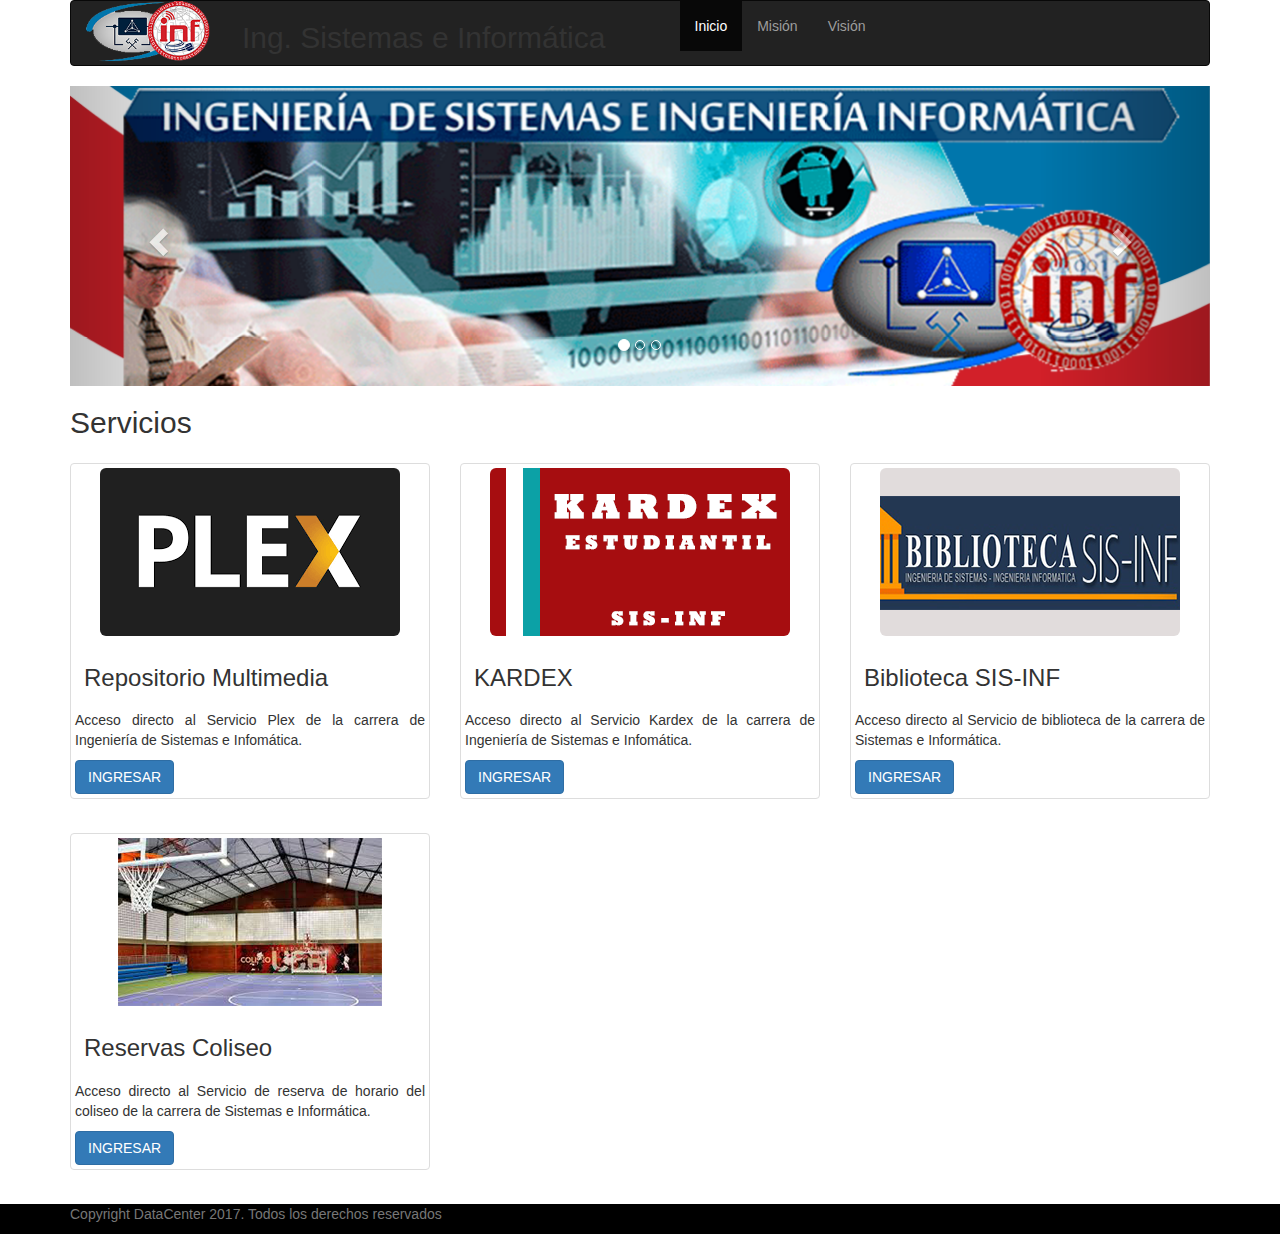
<file: index.html>
<!DOCTYPE html>
<html lang="en">
<head>
	<meta charset="UTF-8">
	<title>Sistemas e Informatica</title>
	<link rel="icon" type="image/png" href="img/Sisinf.png">
	<meta name="viewport" content="width=device-width, user-scalable=no, initial-scale=1.0, maximum-scale=1.0, minimum-scale=1.0">
	<link rel="stylesheet" href="css/bootstrap.css">
	<link rel="stylesheet" href="css/estilos.css">
</head>
<body>
	<div id="menu" class="container">
		<nav class="navbar navbar-inverse">
			<div class="container">
				<div class="navbar-header">
					<div class="row">
						<div class="col-md-3 col-xs-4">
							<img style="height: 100%; width: 100%;" src="img/Sisinf.png" alt="">
						</div>
						<div class="col-md-9 col-xs-8">
							<h2 class="">Ing. Sistemas e Informática</h2>
						</div>
					</div>
				</div>
				<ul class="nav navbar-nav">
					<li class="active"><a href="index.html">Inicio</a></li>	
					<li><a href="mision.html">Misión</a></li>
					<li><a href="vision.html">Visión</a></li>
				</ul>
			</div>
		</nav>
	</div>
	<div id="caruselimgs" class="container">
		<div class="row">
			<div class="col-md-12">
				<div id="carousel1" class="carousel slide" data-ride="carousel">
					<ol class="carousel-indicators">
						<li data-target="#carousell" data-slide-to="0" class="active"></li>
						<li data-target="#carousell" data-slide-to="1"></li>
						<li data-target="#carousell" data-slide-to="2"></li>
					</ol>
					<div class="carousel-inner" role="listbox">
						<div class="item active">
							<img src="img/carusel/sisinfportada.png" alt="Imagen 1">
							<div class="carousel-caption"></div>
						</div>
						<div class="item">
							<img src="img/carusel/contenido.png" alt="Imagen 2">
							<div class="carousel-caption"></div>
						</div>
						<div class="item">
							<img src="img/carusel/datacenter.png" alt="Imagen 3">
							<div class="carousel-caption"></div>
						</div>
					</div>
					<a class="left carousel-control" href="#carousel1" role="button" data-slide="prev">
					    <span class="glyphicon glyphicon-chevron-left" aria-hidden="true"></span>
					    <span class="sr-only">Anterior</span>
					  </a>
					 <a class="right carousel-control" href="#carousel1" role="button" data-slide="next">
					    <span class="glyphicon glyphicon-chevron-right" aria-hidden="true"></span>
					    <span class="sr-only">Siguiente</span>
					 </a>
				</div>
			</div>
		</div>
	</div>
	<div id="servicios" class="container">
		<h2 class="caption">Servicios</h2>
		<div class="row">
			<div class="col-md-4 col-xs-12">
				<div class="thumbnail espacio_sup">
					<img class="img-rounded" src="img/servicios/plex.png" alt="">
					<h3 class="caption">Repositorio Multimedia</h3>
					<p class="text-justify">
						Acceso directo al Servicio Plex de la carrera de Ingeniería de Sistemas e Infomática.
					</p>
					<a href="http://10.10.30.15:32400/web/index.html" class="btn btn-primary">INGRESAR</a>
				</div>
			</div>
			<div class="col-md-4 col-xs-12">
				<div class="thumbnail espacio_sup">
					<img class="img-rounded" src="img/servicios/kardex.png" alt="">
					<h3 class="caption">KARDEX</h3>
					<p class="text-justify">
						Acceso directo al Servicio Kardex de la carrera de Ingeniería de Sistemas e Infomática.    	
					</p>
					<a href="http://www.sisinf.edu/kardex/" class="btn btn-primary">INGRESAR</a>
				</div>
			</div>
			<div class="col-md-4 col-xs-12">
				<div class="thumbnail espacio_sup">
					<img class="img-rounded" src="img/servicios/bibliotecasisinf.png" alt="">
					<h3 class="caption">Biblioteca SIS-INF</h3>
					<p class="text-justify">
						Acceso directo al Servicio de biblioteca de la carrera de Sistemas e Informática.
					</p>
					<a href="http://biblioteca.sisinf.edu/lector/" class="btn btn-primary">INGRESAR</a>
				</div>
			</div>
		</div>
		<div class="row">
				<div class="col-md-4 col-xs-12">
					<div class="thumbnail espacio_sup">
						<img class="img-rounded" src="img/servicios/coliseo.png" alt="">
						<h3 class="caption">Reservas Coliseo</h3>
						<p class="text-justify">
							Acceso directo al Servicio de reserva de horario del coliseo de la carrera de Sistemas e Informática.
						</p>
						<a href="http://coliseo.sisinf.edu/" class="btn btn-primary">INGRESAR</a>
					</div>
				</div>
		</div>
	</div>
	<div id="footer" class="espacio_sup">
		<div class="container">
			<p class="text-muted">Copyright DataCenter 2017. Todos los derechos reservados</p>
		</div>
	</div>
	<script src="js/jquery.js"></script>
<script src="js/bootstrap.min.js"></script>
</body>
</html>
</file>
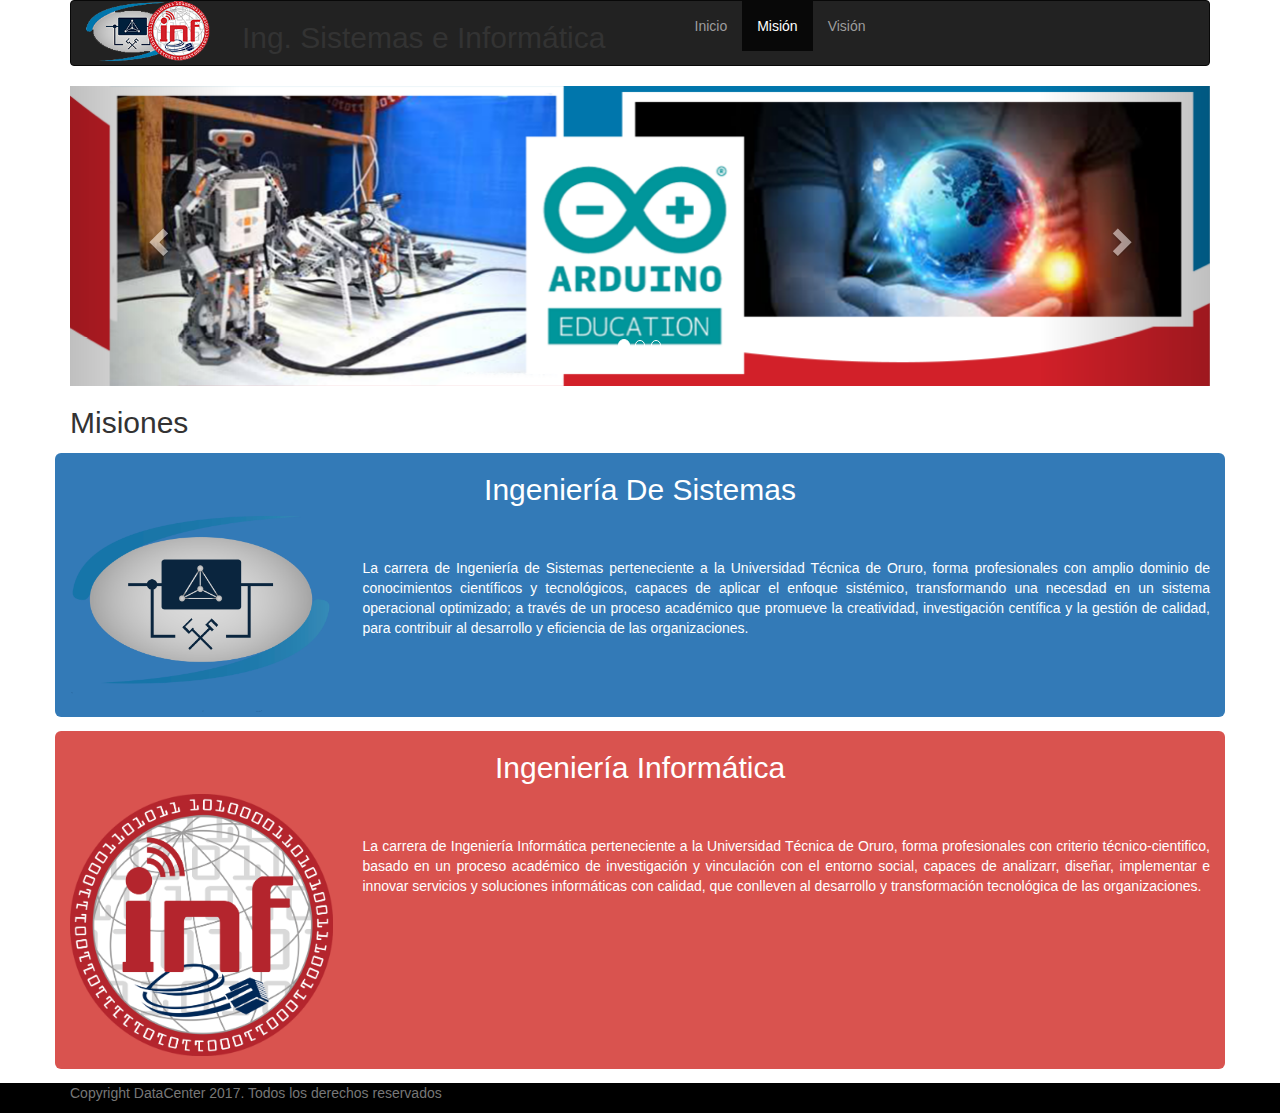
<file: mision.html>
<!DOCTYPE html>
<html lang="en">
<head>
	<meta charset="UTF-8">
	<title>Sistemas e Informatica</title>
	<link rel="icon" type="image/png" href="img/Sisinf.png">
	<meta name="viewport" content="width=device-width, user-scalable=no, initial-scale=1.0, maximum-scale=1.0, minimum-scale=1.0">
	<link rel="stylesheet" href="css/bootstrap.css">
	<link rel="stylesheet" href="css/estilos.css">
</head>
<body>
	<div id="menu" class="container">
		<nav class="navbar navbar-inverse">
			<div class="container">
				<div class="navbar-header">
					<div class="row">
						<div class="col-md-3 col-xs-4">
							<img style="height: 100%; width: 100%;" src="img/Sisinf.png" alt="">
						</div>
						<div class="col-md-9 col-xs-8">
							<h2 class="">Ing. Sistemas e Informática</h2>
						</div>
					</div>
				</div>
				<ul class="nav navbar-nav">
					<li><a href="index.html">Inicio</a></li>	
					<li class="active"><a href="mision.html">Misión</a></li>
					<li><a href="vision.html">Visión</a></li>
				</ul>
			</div>
		</nav>
	</div>
	<div id="caruselimgs" class="container">
		<div class="row">
			<div class="col-md-12">
				<div id="carousel1" class="carousel slide" data-ride="carousel">
					<ol class="carousel-indicators">
						<li data-target="#carousell" data-slide-to="0" class="active"></li>
						<li data-target="#carousell" data-slide-to="1"></li>
						<li data-target="#carousell" data-slide-to="2"></li>
					</ol>
					<div class="carousel-inner" role="listbox">
						<div class="item">
							<img src="img/carusel/sisinfportada.png" alt="Imagen 1">
							<div class="carousel-caption"></div>
						</div>
						<div class="item active">
							<img src="img/carusel/contenido.png" alt="Imagen 2">
							<div class="carousel-caption"></div>
						</div>
						<div class="item">
							<img src="img/carusel/datacenter.png" alt="Imagen 3">
							<div class="carousel-caption"></div>
						</div>
					</div>
					<a class="left carousel-control" href="#carousel1" role="button" data-slide="prev">
					    <span class="glyphicon glyphicon-chevron-left" aria-hidden="true"></span>
					    <span class="sr-only">Anterior</span>
					  </a>
					 <a class="right carousel-control" href="#carousel1" role="button" data-slide="next">
					    <span class="glyphicon glyphicon-chevron-right" aria-hidden="true"></span>
					    <span class="sr-only">Siguiente</span>
					 </a>
				</div>
			</div>
		</div>
	</div>
	<div class="container">
		<h2 class="caption">Misiones</h2>
		<div class="row btn-primary img-rounded espacio_sup">
			<div class="row">
				<h2 class="caption text-center">Ingeniería De Sistemas</h2>
			</div>
			<div class="col-md-3">
				<img style="heigth:100%;width:100%;" src="img/LOGO_SIS.png" alt="">
			</div>
			<div class="col-md-9">
				<p class="text-justify espacio_sup2">
					La carrera de Ingeniería de Sistemas perteneciente a la Universidad Técnica de Oruro, forma profesionales con amplio dominio de conocimientos científicos y tecnológicos, capaces de aplicar el enfoque sistémico, transformando una necesdad en un sistema operacional optimizado; a través de un proceso académico que promueve la creatividad, investigación centífica y la gestión de calidad, para contribuir al desarrollo y eficiencia de las organizaciones.
				</p>
			</div>
		</div>
		<div class="row btn-danger img-rounded espacio_sup">
			<div class="row">
				<h2 class="caption text-center">Ingeniería Informática</h2>
			</div>
			<div class="col-md-3">
				<img style="heigth:100%;width:100%;margin-bottom:5%;" src="img/LOGO_INF.png" alt="">
			</div>
			<div class="col-md-9">
				<p class="text-justify espacio_sup2">
					La carrera de Ingeniería Informática perteneciente a la Universidad Técnica de Oruro, forma profesionales con criterio técnico-cientifico, basado en un proceso académico de investigación y vinculación con el entorno social, capaces de analizarr, diseñar, implementar e innovar servicios y soluciones informáticas con calidad, que conlleven al desarrollo y transformación tecnológica de las organizaciones.
				</p>
			</div>
		</div>
	</div>
	
	<!--<div id="servicios" class="container">
		<h2 class="caption">Servicios</h2>
		<div class="row">
			<div class="col-md-4 col-xs-12">
				<div class="thumbnail espacio_sup">
					<img class="img-rounded" src="img/servicios/plex.png" alt="">
					<h3 class="caption">Repositorio Multimedia</h3>
					<p class="text-justify">
						Acceso directo al Servicio Plex de la carrera de Ingeniería de Sistemas e Infomática.
					</p>
					<a href="https://www.plex.tv/sign-in/" class="btn btn-primary">INGRESAR</a>
				</div>
			</div>
			<div class="col-md-4 col-xs-12">
				<div class="thumbnail espacio_sup">
					<img class="img-rounded" src="img/servicios/SINFonia.png" alt="">
					<h3 class="caption">SINFonia</h3>
					<p class="text-justify">
						Acceso directo al Servicio SINFonia de la carrera de Ingeniería de Sistemas e Infomática.    	
					</p>
					<a href="http://www.sisinf.edu/kardex/" class="btn btn-primary">INGRESAR</a>
				</div>
			</div>
			<div class="col-md-4 col-xs-12">
				<div class="thumbnail espacio_sup">
					<img class="img-rounded" src="img/servicios/bibliotecasisinf.png" alt="">
					<h3 class="caption">Biblioteca SIS-INF</h3>
					<p class="text-justify">
						Acceso directo al Servicio de biblioteca de la carrera de Sistemas e Informática.
					</p>
					<a href="http://biblioteca.sisinf.edu/lector/" class="btn btn-primary">INGRESAR</a>
				</div>
			</div>
		</div>
		<div class="row">
				<div class="col-md-4 col-xs-12">
					<div class="thumbnail espacio_sup">
						<img class="img-rounded" src="img/servicios/coliseo.png" alt="">
						<h3 class="caption">Resrvas Coliseo</h3>
						<p class="text-justify">
							Acceso directo al Servicio de reserva de horario del coliseo de la carrera de Sistemas e Informática.
						</p>
						<a href="http://coliseo.sisinf.edu/" class="btn btn-primary">INGRESAR</a>
					</div>
				</div>
		</div>
	</div>-->
	<div id="footer" class="espacio_sup">
		<div class="container">
			<p class="text-muted">Copyright DataCenter 2017. Todos los derechos reservados</p>
		</div>
	</div>
	<script src="js/jquery.js"></script>
<script src="js/bootstrap.min.js"></script>
</body>
</html>
</file>
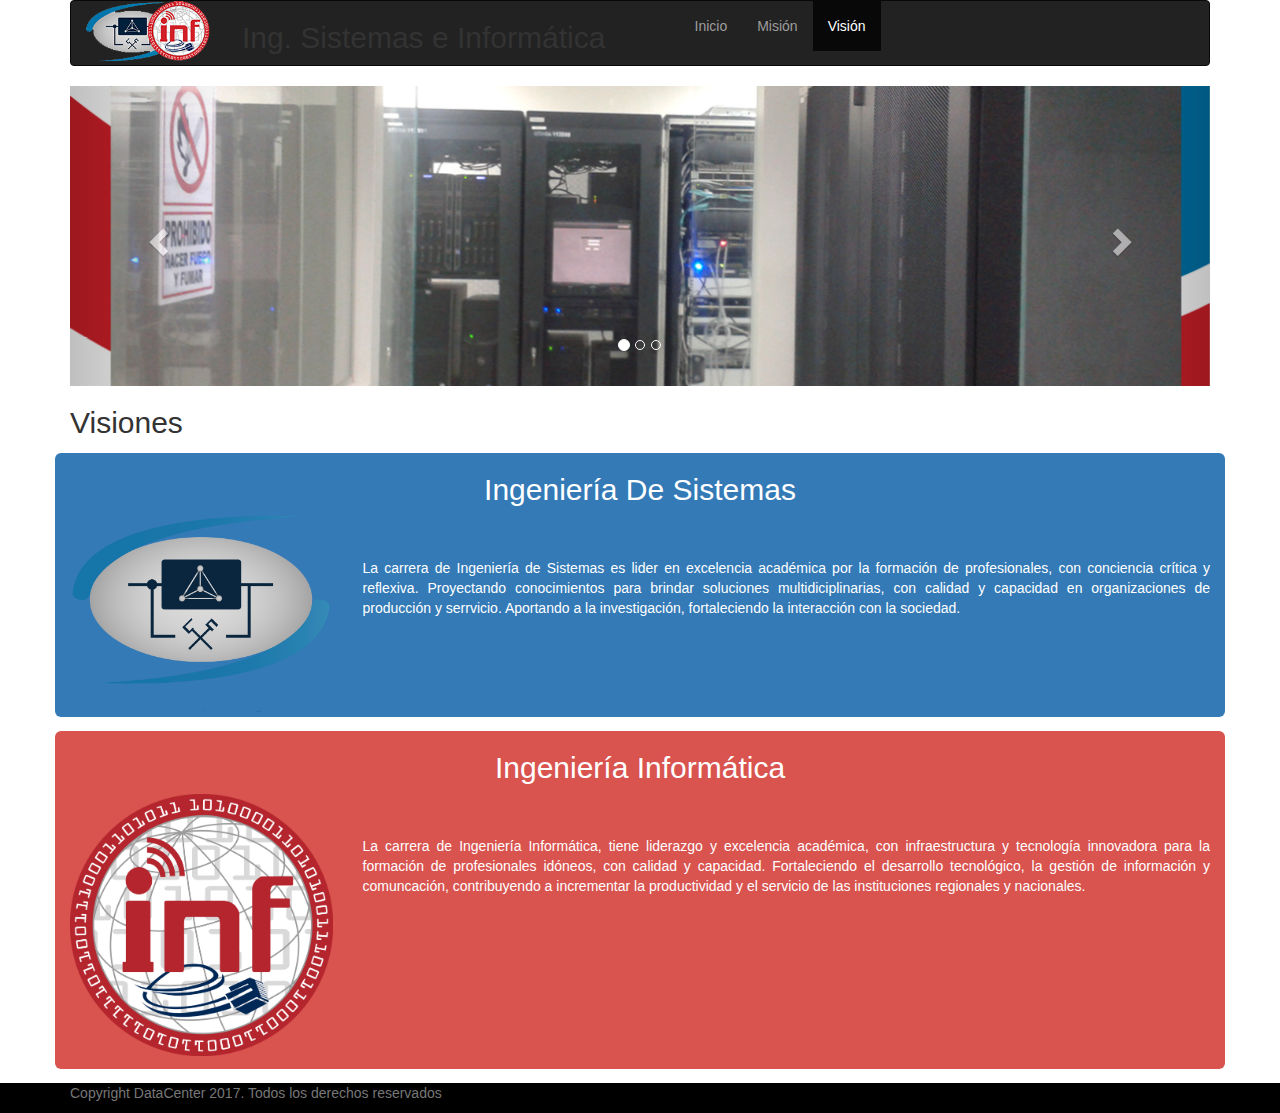
<file: vision.html>
<!DOCTYPE html>
<html lang="en">
<head>
	<meta charset="UTF-8">
	<title>Sistemas e Informatica</title>
	<link rel="icon" type="image/png" href="img/Sisinf.png">
	<meta name="viewport" content="width=device-width, user-scalable=no, initial-scale=1.0, maximum-scale=1.0, minimum-scale=1.0">
	<link rel="stylesheet" href="css/bootstrap.css">
	<link rel="stylesheet" href="css/estilos.css">
</head>
<body>
	<div id="menu" class="container">
		<nav class="navbar navbar-inverse">
			<div class="container">
				<div class="navbar-header">
					<div class="row">
						<div class="col-md-3 col-xs-4">
							<img style="height: 100%; width: 100%;" src="img/Sisinf.png" alt="">
						</div>
						<div class="col-md-9 col-xs-8">
							<h2 class="">Ing. Sistemas e Informática</h2>
						</div>
					</div>
				</div>
				<ul class="nav navbar-nav">
					<li><a href="index.html">Inicio</a></li>	
					<li><a href="mision.html">Misión</a></li>
					<li class="active"><a href="vision.html">Visión</a></li>
				</ul>
			</div>
		</nav>
	</div>
	<div id="caruselimgs" class="container">
		<div class="row">
			<div class="col-md-12">
				<div id="carousel1" class="carousel slide" data-ride="carousel">
					<ol class="carousel-indicators">
						<li data-target="#carousell" data-slide-to="0" class="active"></li>
						<li data-target="#carousell" data-slide-to="1"></li>
						<li data-target="#carousell" data-slide-to="2"></li>
					</ol>
					<div class="carousel-inner" role="listbox">
						<div class="item">
							<img src="img/carusel/sisinfportada.png" alt="Imagen 1">
							<div class="carousel-caption"></div>
						</div>
						<div class="item">
							<img src="img/carusel/contenido.png" alt="Imagen 2">
							<div class="carousel-caption"></div>
						</div>
						<div class="item active">
							<img src="img/carusel/datacenter.png" alt="Imagen 3">
							<div class="carousel-caption"></div>
						</div>
					</div>
					<a class="left carousel-control" href="#carousel1" role="button" data-slide="prev">
					    <span class="glyphicon glyphicon-chevron-left" aria-hidden="true"></span>
					    <span class="sr-only">Anterior</span>
					  </a>
					 <a class="right carousel-control" href="#carousel1" role="button" data-slide="next">
					    <span class="glyphicon glyphicon-chevron-right" aria-hidden="true"></span>
					    <span class="sr-only">Siguiente</span>
					 </a>
				</div>
			</div>
		</div>
	</div>
	<div class="container">
		<h2 class="caption">Visiones</h2>
		<div class="row btn-primary img-rounded espacio_sup">
			<div class="row">
				<h2 class="caption text-center">Ingeniería De Sistemas</h2>
			</div>
			<div class="col-md-3">
				<img style="heigth:100%;width:100%;" src="img/LOGO_SIS.png" alt="">
			</div>
			<div class="col-md-9">
				<p class="text-justify espacio_sup2">
					La carrera de Ingeniería de Sistemas es lider en excelencia académica por la formación de profesionales, con conciencia crítica y reflexiva. Proyectando conocimientos para brindar soluciones multidiciplinarias, con calidad y capacidad en organizaciones de producción y serrvicio. Aportando a la investigación, fortaleciendo la interacción con la sociedad.
				</p>
			</div>
		</div>
		<div class="row btn-danger img-rounded espacio_sup">
			<div class="row">
				<h2 class="caption text-center">Ingeniería Informática</h2>
			</div>
			<div class="col-md-3">
				<img style="heigth:100%;width:100%;margin-bottom:5%;" src="img/LOGO_INF.png" alt="">
			</div>
			<div class="col-md-9">
				<p class="text-justify espacio_sup2">
					La carrera de Ingeniería Informática, tiene liderazgo y excelencia académica, con infraestructura y tecnología innovadora para la formación de profesionales idóneos, con calidad y capacidad. Fortaleciendo el desarrollo tecnológico, la gestión de información y comuncación, contribuyendo a incrementar la productividad y el servicio de las instituciones regionales y nacionales.
				</p>
			</div>
		</div>
	</div>
	
	<!--<div id="servicios" class="container">
		<h2 class="caption">Servicios</h2>
		<div class="row">
			<div class="col-md-4 col-xs-12">
				<div class="thumbnail espacio_sup">
					<img class="img-rounded" src="img/servicios/plex.png" alt="">
					<h3 class="caption">Repositorio Multimedia</h3>
					<p class="text-justify">
						Acceso directo al Servicio Plex de la carrera de Ingeniería de Sistemas e Infomática.
					</p>
					<a href="https://www.plex.tv/sign-in/" class="btn btn-primary">INGRESAR</a>
				</div>
			</div>
			<div class="col-md-4 col-xs-12">
				<div class="thumbnail espacio_sup">
					<img class="img-rounded" src="img/servicios/SINFonia.png" alt="">
					<h3 class="caption">SINFonia</h3>
					<p class="text-justify">
						Acceso directo al Servicio SINFonia de la carrera de Ingeniería de Sistemas e Infomática.    	
					</p>
					<a href="http://www.sisinf.edu/kardex/" class="btn btn-primary">INGRESAR</a>
				</div>
			</div>
			<div class="col-md-4 col-xs-12">
				<div class="thumbnail espacio_sup">
					<img class="img-rounded" src="img/servicios/bibliotecasisinf.png" alt="">
					<h3 class="caption">Biblioteca SIS-INF</h3>
					<p class="text-justify">
						Acceso directo al Servicio de biblioteca de la carrera de Sistemas e Informática.
					</p>
					<a href="http://biblioteca.sisinf.edu/lector/" class="btn btn-primary">INGRESAR</a>
				</div>
			</div>
		</div>
		<div class="row">
				<div class="col-md-4 col-xs-12">
					<div class="thumbnail espacio_sup">
						<img class="img-rounded" src="img/servicios/coliseo.png" alt="">
						<h3 class="caption">Resrvas Coliseo</h3>
						<p class="text-justify">
							Acceso directo al Servicio de reserva de horario del coliseo de la carrera de Sistemas e Informática.
						</p>
						<a href="http://coliseo.sisinf.edu/" class="btn btn-primary">INGRESAR</a>
					</div>
				</div>
		</div>
	</div>-->
	<div id="footer" class="espacio_sup">
		<div class="container">
			<p class="text-muted">Copyright DataCenter 2017. Todos los derechos reservados</p>
		</div>
	</div>
	<script src="js/jquery.js"></script>
<script src="js/bootstrap.min.js"></script>
</body>
</html>
</file>
<file: css/estilos.css>
.espacio_sup
{
	margin-top: 1em;
}
.espacio_sup2
{
	margin-top: 3em;
}
#footer
{
	background-color: #000000;
	color: white;
}
</file>
